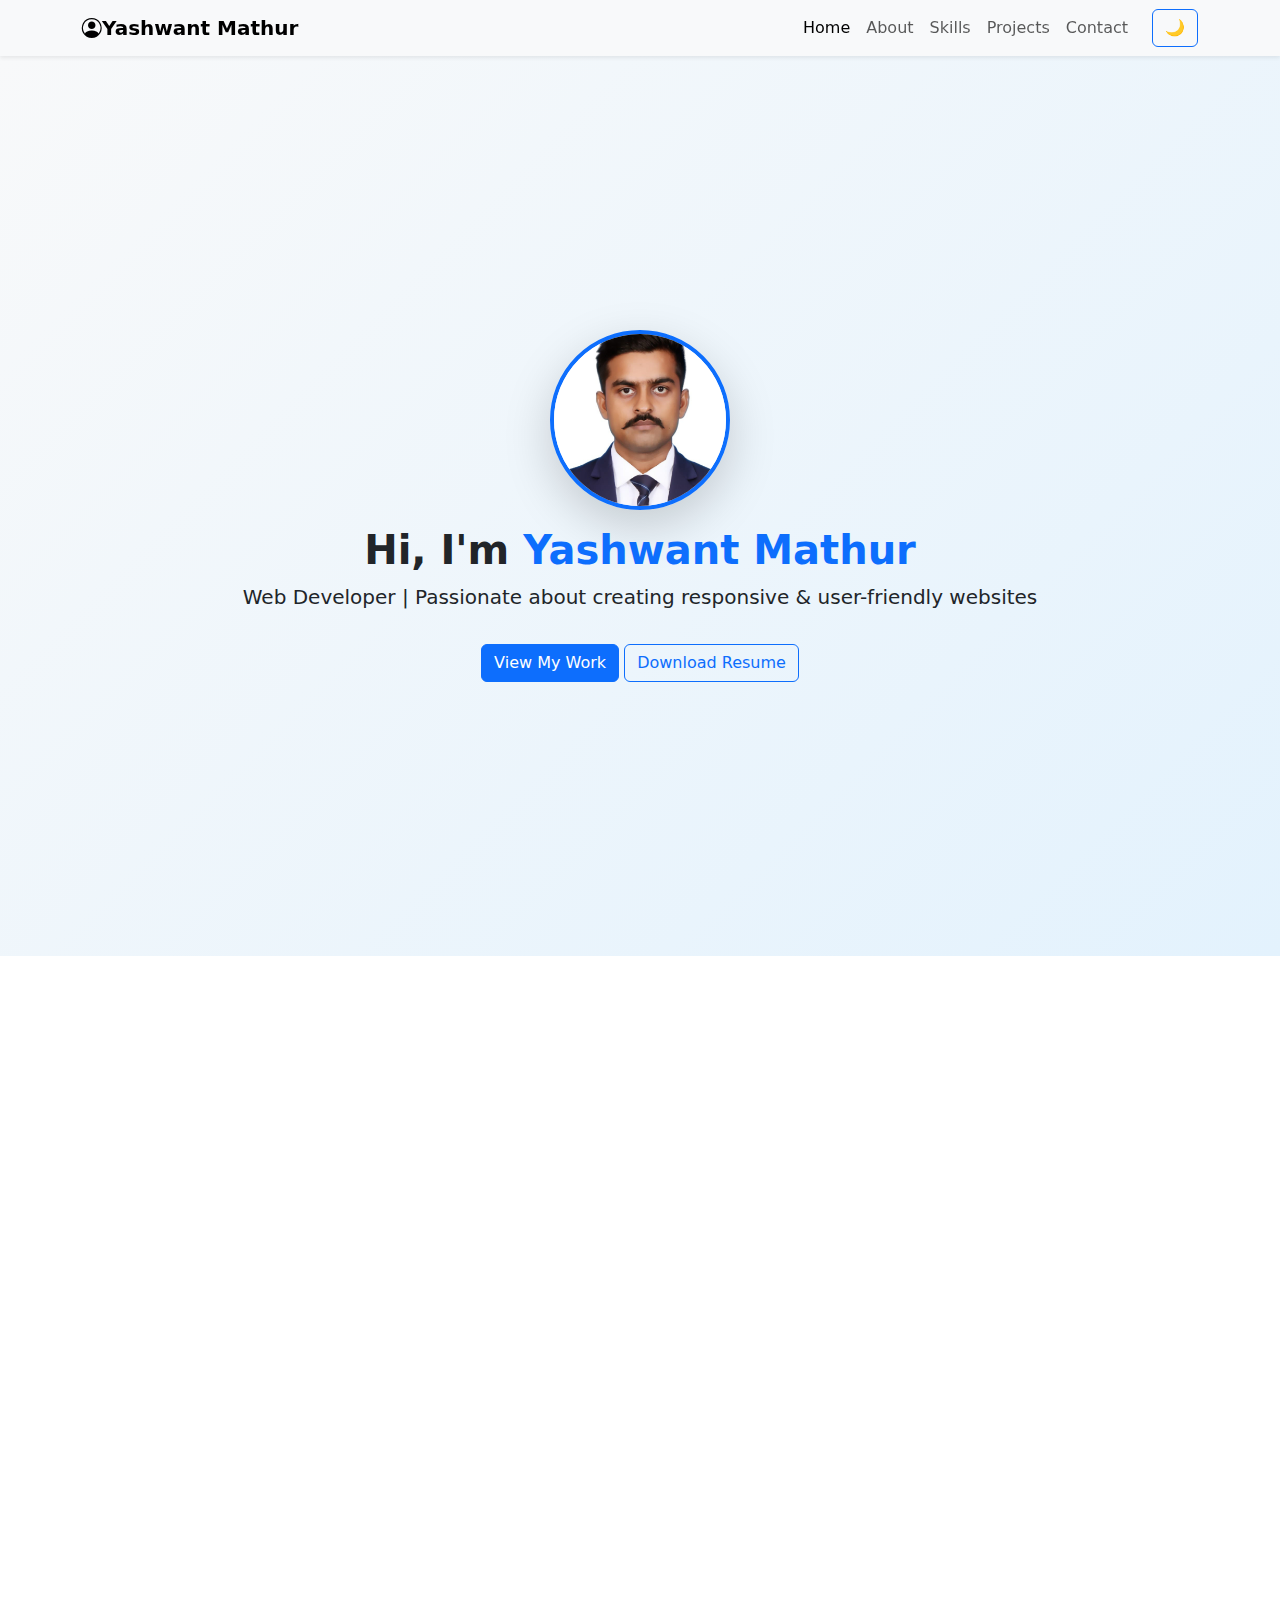
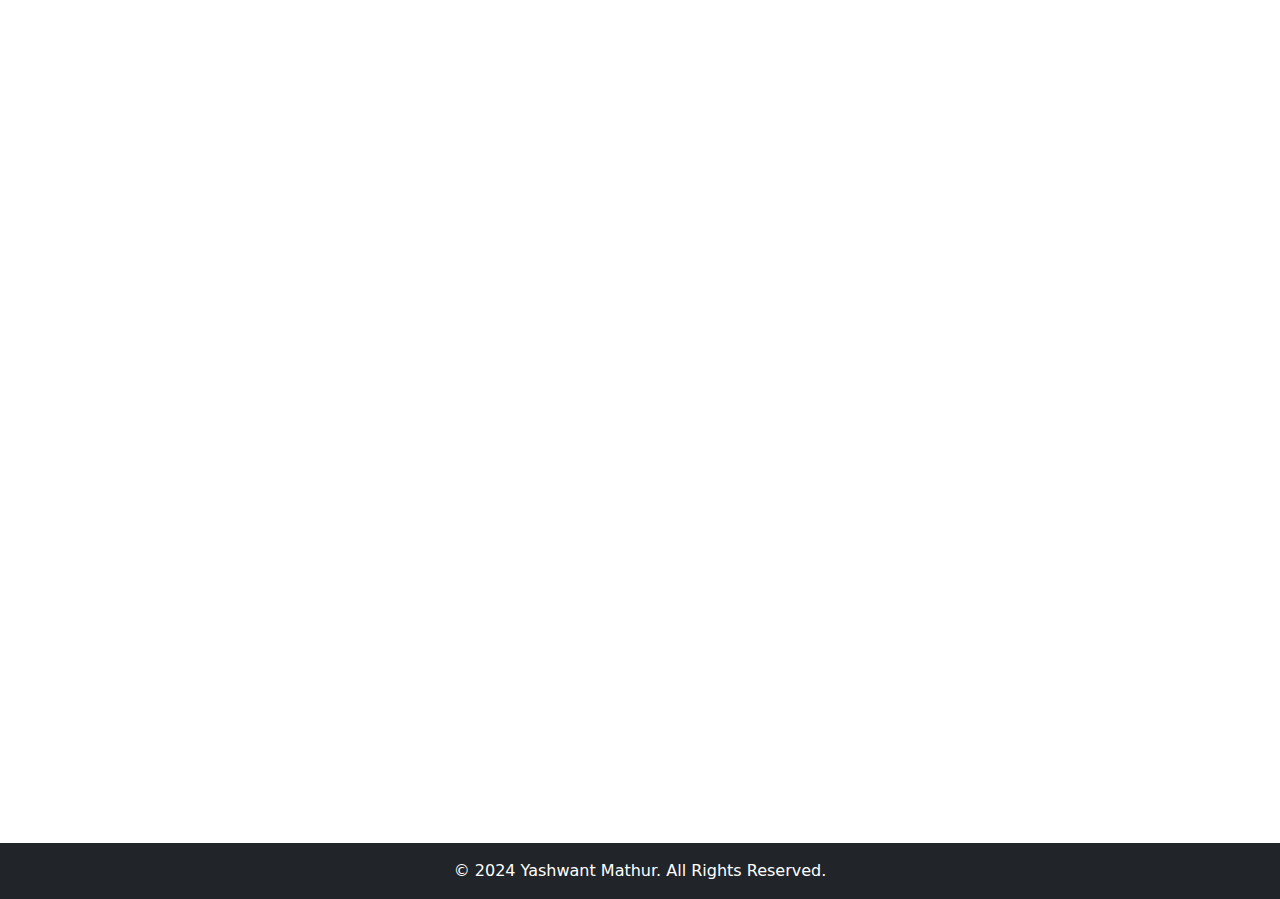
<file: index.html>
<!DOCTYPE html>
<html lang="en">
<head>

  <meta charset="UTF-8" />
  <meta name="viewport" content="width=device-width, initial-scale=1.0" />
  <title>Yashwant Mathur | Portfolio</title>
  <link rel="stylesheet" href="cssfol/style.css"/>


  <!-- Bootstrap CSS -->
  <link href="https://cdn.jsdelivr.net/npm/bootstrap@5.3.2/dist/css/bootstrap.min.css" rel="stylesheet" />
  <link rel="stylesheet" href="https://cdn.jsdelivr.net/npm/bootstrap-icons@1.11.3/font/bootstrap-icons.css">


  <!-- Google Fonts -->
  <link href="https://fonts.googleapis.com/css2?family=Poppins:wght@300;500;700&display=swap" rel="stylesheet" />

  <!-- Custom CSS -->
    
    
    
    

</head>
<body>

  <!-- Navbar -->
  <nav class="navbar navbar-expand-lg navbar-light bg-light shadow-sm fixed-top">
    <div class="container">
      <a class="navbar-brand fw-bold" href="#"><i class="bi bi-person-circle"></i>Yashwant Mathur</a>
      <button class="navbar-toggler" type="button" data-bs-toggle="collapse" data-bs-target="#navbarNav">
        <span class="navbar-toggler-icon"></span>
      </button>
      <div class="collapse navbar-collapse" id="navbarNav">
        <ul class="navbar-nav ms-auto">
          <li class="nav-item"><a class="nav-link active" href="#home">Home</a></li>
          <li class="nav-item"><a class="nav-link" href="#about">About</a></li>
          <li class="nav-item"><a class="nav-link" href="#skills">Skills</a></li>
          <li class="nav-item"><a class="nav-link" href="#projects">Projects</a></li>
          <li class="nav-item"><a class="nav-link" href="#contact">Contact</a></li>
        </ul>
        <button id="themeToggle" class="btn btn-outline-primary ms-3">🌙</button>
      </div>
    </div>
  </nav>

  <!-- Hero Section -->
  <section id="home" class="hero">
    <div class="container text-center">
      <img src="imgfol/yashwantprofilepicjpg.jpg" class="profile-img rounded-circle shadow-lg mb-3" alt="Profile Picture" />
      <h1 class="fw-bold">Hi, I'm <span class="text-primary">Yashwant Mathur</span></h1>
      <p class="lead">Web Developer | Passionate about creating responsive & user-friendly websites</p>
      <a href="#projects" class="btn btn-primary mt-3">View My Work</a>
      <a href="ayashwantresume.pdf" class="btn btn-outline-primary mt-3" download>Download Resume</a>
    </div>
  </section>

  <!-- About -->
  <section id="about" class="py-5 bg-light fade-section">
    <div class="container text-center">
      <h2>About Me</h2>
      <p class="mt-3">
        I am a passionate web developer focusing on creating responsive and user-friendly websites.
        With a background in Computer Applications and a strong foundation in Java, Python, and web technologies,
        I aim to deliver innovative solutions and bring ideas to life through code.
      </p>
    </div>
  </section>

  <section id="skills" class="py-5 fade-section">
    <div class="container text-center">
      <h2>Skills</h2>
      <div class="row mt-4">
        <div class="col-md-2 col-4">
          <i class="bi bi-filetype-html display-4 text-danger"></i>
          <p>HTML</p>
        </div>
        <div class="col-md-2 col-4">
          <i class="bi bi-filetype-css display-4 text-primary"></i>
          <p>CSS</p>
        </div>
        <div class="col-md-2 col-4">
          <i class="bi bi-filetype-js display-4 text-warning"></i>
          <p>JavaScript</p>
        </div>
        <div class="col-md-2 col-4">
          <i class="bi bi-filetype-py display-4 text-info"></i>
          <p>Python</p>
        </div>
        <div class="col-md-2 col-4">
          <i class="bi bi-cup-hot display-4 text-danger"></i>
          <p>Java</p>
        </div>
        <div class="col-md-2 col-4">
          <i class="bi bi-bootstrap-fill display-4 text-purple"></i>
          <p>Bootstrap</p>
        </div>
      </div>
    </div>
  </section>

  <!-- Projects -->
  <section id="projects" class="py-5 bg-light fade-section">
    <div class="container text-center">
      <h2>Projects</h2>
      <div class="row  mt-4">
        <div class="col-md-4 mt-4">
          <!--Flip card-->
          <div class="flip-card">
            <div class="flip-card-inner">
            <!--Front side-->
            <div class="Flip-card-front d-flex justifying-content-center">
              <h5 class="card_title">Stock Price Prediction System</h5>
          </div>
          <!--Back side code-->
          <div class="flip-card-back"><p>content</p><a href="https://github.com/YashwantMathur" target="_blank" class="btn btn-primary">Github</a></div>
        </div>
        <!-- end of flip card -->
      </div>
    </div>
    </div>
  </section>

  <!-- Contact -->
  <section id="contact" class="py-5 fade-section">
    <div class="container text-center">
      <h2>Contact Me</h2>
      <p>Email: <a href="mailto:yashwantmathur786@gmail.com">yashwantmathur786@gmail.com</a></p>
      <p>Phone: <a href="tel:+918887768120">+91 88877 68120</a></p>
      <form class="mt-4" style="max-width: 500px; margin: auto;">
        <input type="text" class="form-control mb-3" placeholder="Your Name" required />
        <input type="email" class="form-control mb-3" placeholder="Your Email" required />
        <textarea class="form-control mb-3" placeholder="Your Message" rows="4" required></textarea>
        <button type="submit" class="btn btn-primary w-100">Send Message</button>
      </form>
      <!-- Social Links -->
<div class="mt-4">
  <a href="https://www.linkedin.com/in/yashwant-mathur-2abb9a250/" target="_blank" class="text-decoration-none mx-2">
    <i class="bi bi-linkedin text-primary" style="font-size: 2rem;"></i>
  </a>
  <a href="https://github.com/Yashwant-Mathur" target="_blank" class="text-decoration-none mx-2">
    <i class="bi bi-github text-dark" style="font-size: 2rem;"></i>
  </a>
  <a href="https://www.instagram.com/your_instagram" target="_blank" class="text-decoration-none mx-2">
    <i class="bi bi-instagram text-danger" style="font-size: 2rem;"></i>
  </a>
</div>

    </div>
  </section>

  <!-- Footer -->
  <footer class="bg-dark text-white text-center py-3">
    <p class="mb-0">&copy; 2024 Yashwant Mathur. All Rights Reserved.</p>
  </footer>

  <!-- Bootstrap JS -->
  <script src="https://cdn.jsdelivr.net/npm/bootstrap@5.3.2/dist/js/bootstrap.bundle.min.js"></script>

  <!-- Custom JS -->
  <script>
    // Dark mode toggle
    const toggle = document.getElementById('themeToggle');
    toggle.addEventListener('click', () => {
      document.body.classList.toggle('dark-mode');
      toggle.textContent = document.body.classList.contains('dark-mode') ? '☀️' : '🌙';
    });

    // Navbar scroll effect
    window.addEventListener('scroll', () => {
      document.querySelector('nav.navbar').classList.toggle('scrolled', window.scrollY > 50);
    });

    // Hero fade-in on load
    window.addEventListener('load', () => {
      document.querySelector('.hero').classList.add('visible');
    });

    // Fade-in elements on scroll
    const fadeSections = document.querySelectorAll('.fade-section');
    const observer = new IntersectionObserver((entries) => {
      entries.forEach(entry => {
        if (entry.isIntersecting) {
          entry.target.classList.add('visible');
        }
      });
    }, { threshold: 0.2 });
    fadeSections.forEach(section => observer.observe(section));

    // CSS for fade-in
    document.head.insertAdjacentHTML("beforeend", `
      <style>
        .fade-section { opacity: 0; transform: translateY(20px); transition: all 0.6s ease-out; }
        .fade-section.visible { opacity: 1; transform: translateY(0); }
      </style>
    `);
  </script>
</body>
</html>
</file>
<file: cssfol/style.css>
body {
  font-family: 'Poppins', sans-serif;
  scroll-behavior: smooth;
  transition: background-color 0.3s, color 0.3s;
}

nav.navbar {
  position: sticky;
  top: 0;
  z-index: 1000;
  transition: background-color 0.3s ease;
}
  
nav.navbar.scrolled {
  background-color: rgba(255, 255, 255, 0.95) !important;
  box-shadow: 0 2px 5px rgba(0,0,0,0.1);
}
.hero {
  min-height: 100vh;
  display: flex;
  align-items: center;
  justify-content: center;
  opacity: 0;
  transform: translateY(20px);
  transition: 0.6s ease-out;
  background: linear-gradient(135deg,#f8f9fa, #e3f2fd);
}
.hero.visible {
  opacity: 1;
  transform: translateY(0);
}
.profile-img {
  width: 150px;
  height: 150px;
  border-radius: 50%;
  object-fit: cover;
  border: 3px solid #007bff;
}
.skill-icon {
  width: 60px;
  height: 60px;
  margin-bottom: 10px;
  transition: transform 0.3s;
}
.skill-icon:hover {
  transform: scale(1.1);
}
.card {
  transition: transform 0.3s, box-shadow 0.3s;
}
.card:hover {
  transform: translateY(-5px);
  box-shadow: 0 6px 20px rgba(0,0,0,0.15);
}
.social-icon {
  width: 30px;
  margin: 0 8px;
  transition: transform 0.3s;
}
.social-icon:hover {
  transform: scale(1.2);
}
/* Dark mode styles */
.dark-mode {
  background-color: #121212;
  color: #eee;
}
.dark-mode nav.navbar {
  background-color: #1f1f1f !important;
}
.dark-mode .card {
  background-color: #1f1f1f;
  color: #eee;
}
.flip-card {
background-color: transparent;
width: 100%;
height: 250px;
perspective: 1000px;
}
.flip-card-inner {
  position: relative;
  width: 100%;
  height: 100%;
  text-align: center;
  transition:transform 0.8s;
  transform-style: preserve-3d;
}
.flip-card:hover .flip-card-inner {
  transform: rotateY(180deg);
}
.flip-card-front, .flip-card-back {
  position: absolute;
  width: 100%;
  height: 100%;
  backface-visibility:hidden;
  border-radius: 12px;
  box-shadow: 0 4px 8px rgba(0,0,0,0.2);
  padding: 20px;
}
.flip-card-front {
  background: #fff;
  color: black;
  transform: rotateY(180deg);
  display: flex;
  justify-content: center;
  align-items: center;
  flex-direction:column;
}
.flip-card-back .btn {
  margin-top: 15px;
}
.profile-img{
  width: 180px;
  height: 180px;
  object-fit: cover;
  border:4px solid #0d6efd;
  transition:transform 0.3s ease, box-shadow0.3s ease;
}
.profile-img:hover{
  transform: scale(1.05)
  rotate(2deg);
  box-shadow: 0 8px 20px
  rgba(0,0,0,0.2);
}
h1{
  font-size: 2.5rem;
  font-weight: bold;
  animation: fadeIn 2s ease-in-out;
}
@keyframes fadeIn {
from{opacity:0; transform:translateY(20px);}
to { opacity: 1; transform: translateY(0);}  
}
</file>
